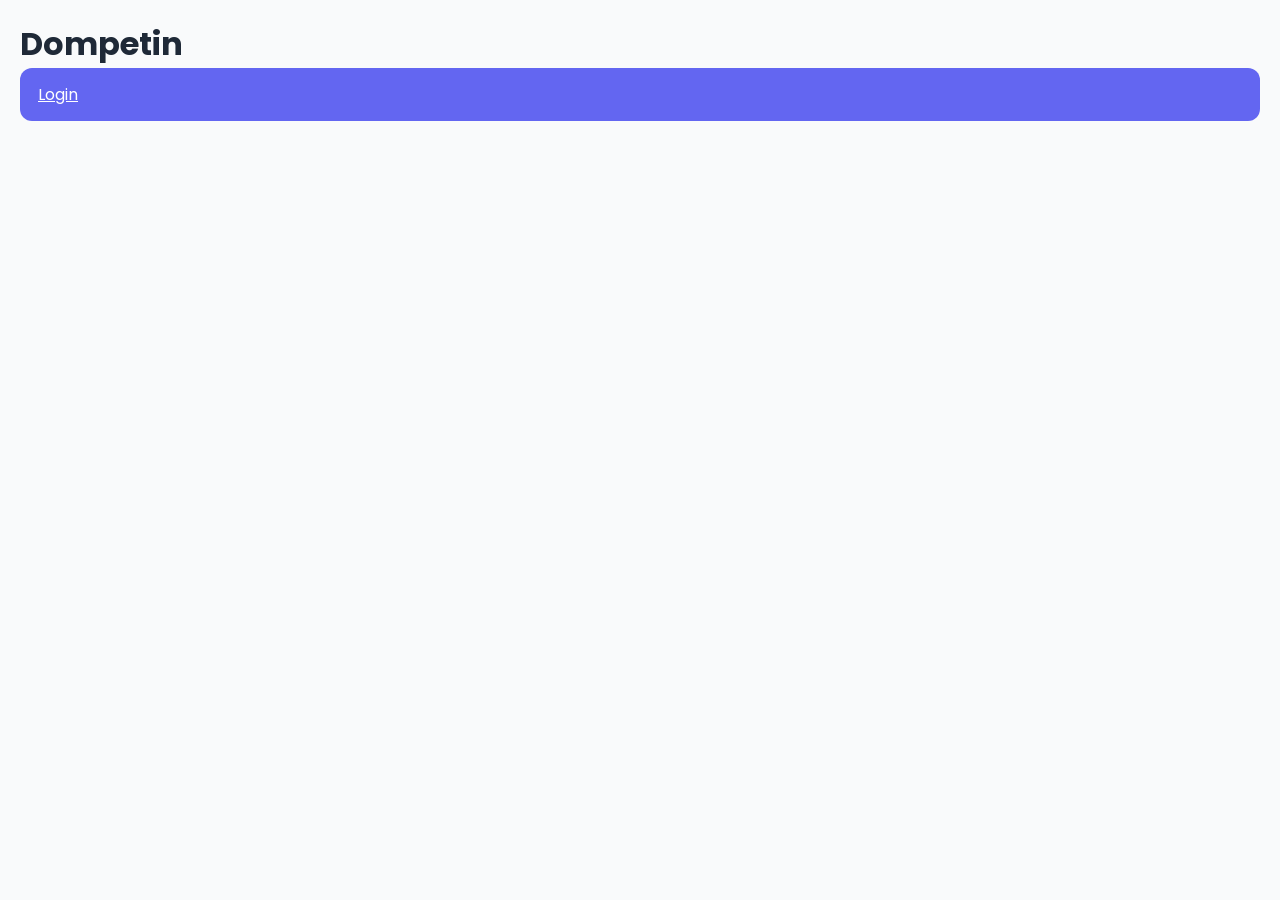
<file: index.html>
<!DOCTYPE html>
<html lang="id">
<head>
  <meta charset="UTF-8" />
  <meta name="viewport" content="width=device-width, initial-scale=1.0" />

  <title>Dompetin</title>

  <link rel="preconnect" href="https://fonts.googleapis.com">
  <link href="https://fonts.googleapis.com/css2?family=Poppins:wght@400;500;600;700&display=swap" rel="stylesheet">

  <link rel="stylesheet" href="./assets/css/style.css">
</head>
<body>

  <div class="container">
    <h1>Dompetin</h1>

    <a href="login.html" class="btn primary">
      Login
    </a>
  </div>

</body>
</html>
</file>
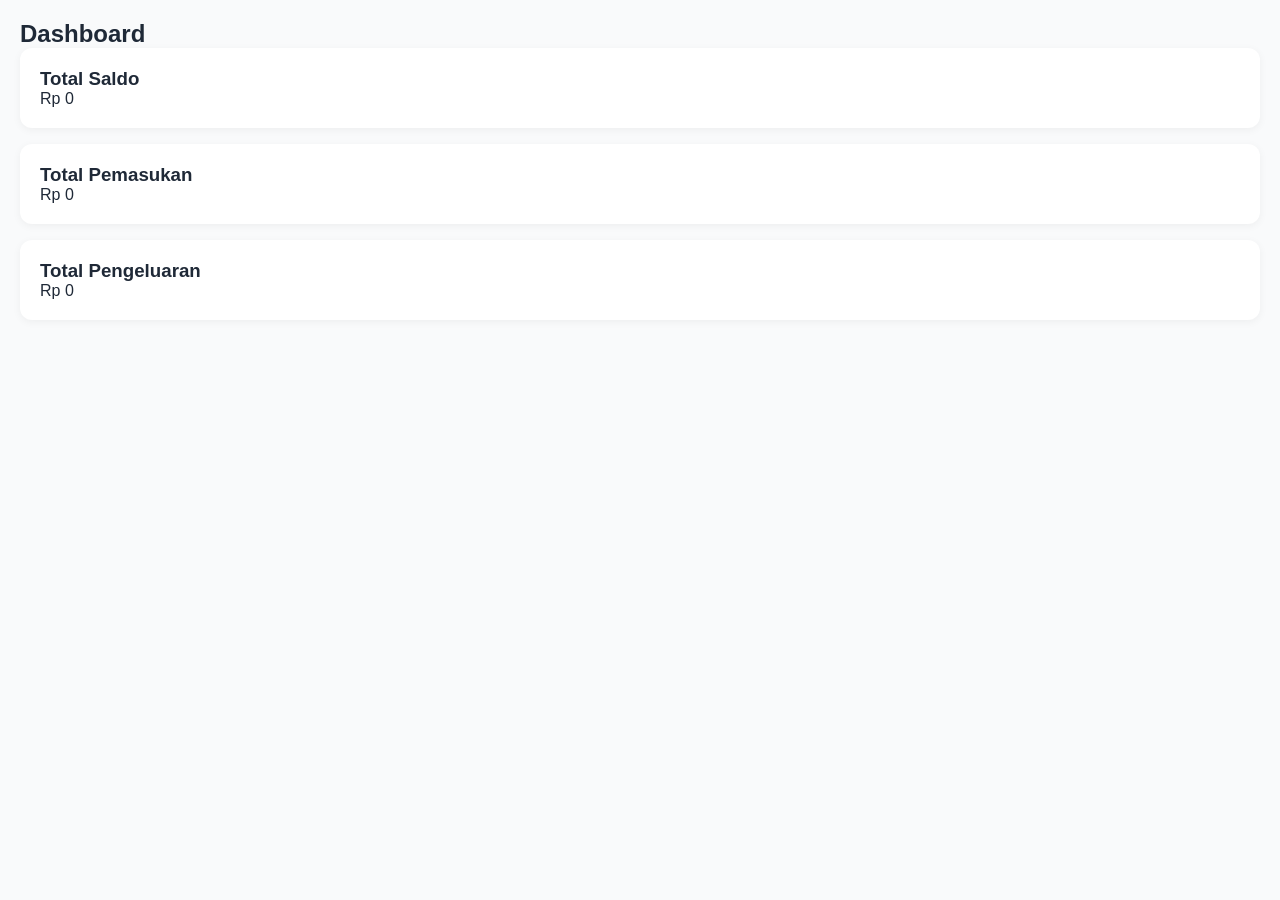
<file: dashboard.html>
<!DOCTYPE html>
<html lang="id">
<head>
  <meta charset="UTF-8">
  <meta name="viewport" content="width=device-width, initial-scale=1.0">

  <title>Dashboard Dompetin</title>

  <link rel="stylesheet" href="./assets/css/style.css">
</head>
<body>

<div class="container">

  <h2>Dashboard</h2>

  <div class="card">
    <h3>Total Saldo</h3>
    <p id="saldo">Rp 0</p>
  </div>

  <div class="card">
    <h3>Total Pemasukan</h3>
    <p id="pemasukan">Rp 0</p>
  </div>

  <div class="card">
    <h3>Total Pengeluaran</h3>
    <p id="pengeluaran">Rp 0</p>
  </div>

</div>

<script type="module" src="./assets/js/dashboard.js"></script>

</body>
</html>
</file>
<file: assets/css/style.css>
:root {
  --emerald: #10B981;
  --coral: #F87171;
  --indigo: #6366F1;
  --bg: #F9FAFB;
  --card: #FFFFFF;
  --text: #1F2937;
}

* {
  margin: 0;
  padding: 0;
  box-sizing: border-box;
}

body {
  background: var(--bg);
  font-family: "Poppins", sans-serif;
  color: var(--text);
}

.container {
  padding: 20px;
}

.card {
  background: var(--card);
  border-radius: 12px;
  padding: 20px;
  margin-bottom: 16px;
  box-shadow: 0 2px 8px rgba(0,0,0,0.05);
}

.btn {
  display: inline-block;
  border: none;
  border-radius: 12px;
  padding: 14px 18px;
  font-size: 16px;
  cursor: pointer;
  width: 100%;
}

.primary {
  background: var(--indigo);
  color: white;
}

.success {
  background: var(--emerald);
  color: white;
}

.danger {
  background: var(--coral);
  color: white;
}

input,
select,
textarea {
  width: 100%;
  padding: 14px;
  border-radius: 12px;
  border: 1px solid #ddd;
  margin-bottom: 12px;
}
</file>
